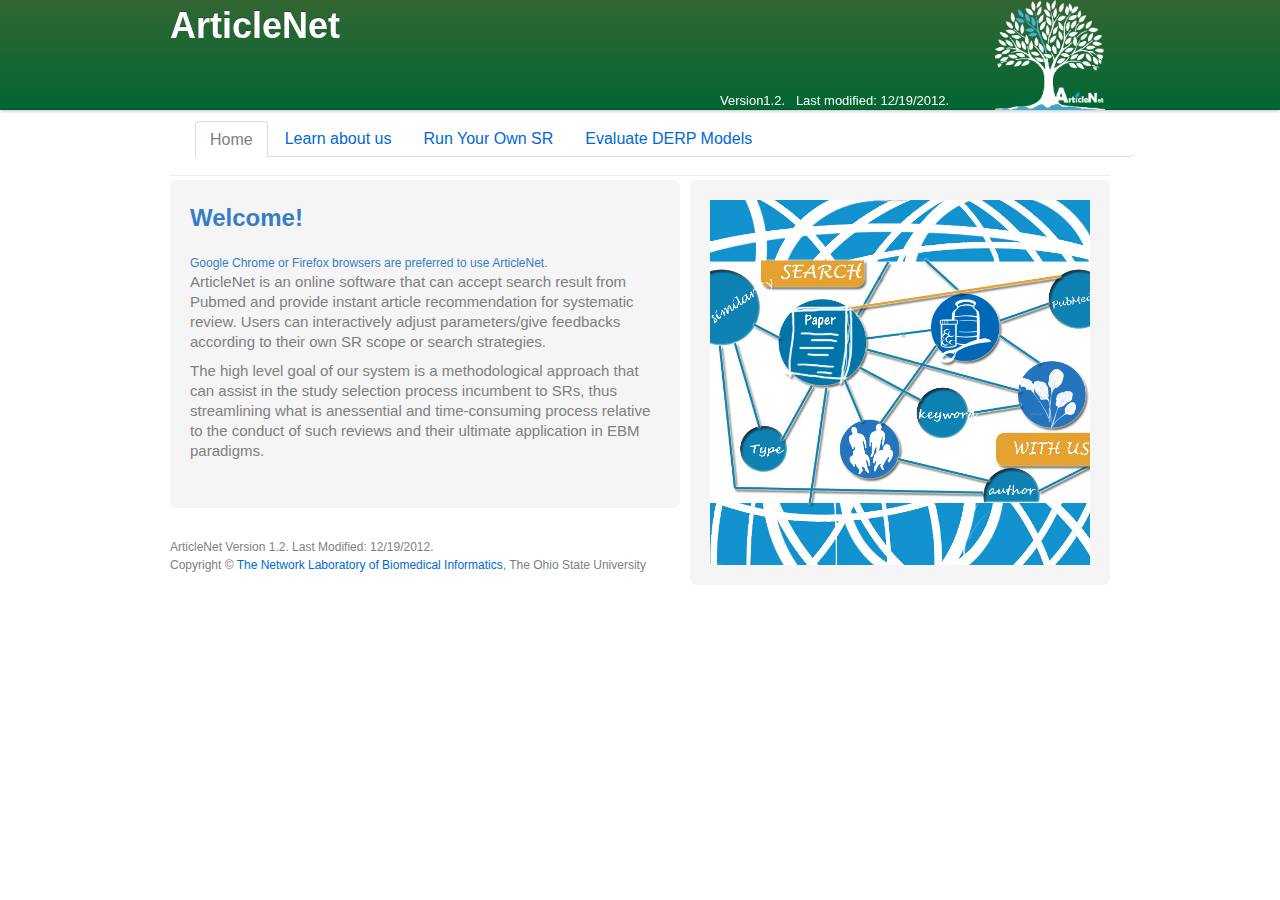
<file: ArticleNet/index.html>
<!DOCTYPE html>
<html lang="en">
<head>
    <meta charset="gb2312">
    <title>ArticleNet</title>
    <meta name="description" content="">
    <meta name="author" content="">

    <!-- Le HTML5 shim, for IE6-8 support of HTML elements -->
    <!--[if lt IE 9]>
      <script src="http://html5shim.googlecode.com/svn/trunk/html5.js"></script>
    <![endif]-->
    <!--[if IE]>
      <script type="text/javascript">document.createElement('h7');</script>
      <script type="text/javascript">document.createElement('h8');</script>
      <script type="text/javascript">document.createElement('h9');</script>
      <script type="text/javascript">document.createElement('h10');</script>
      <script type="text/javascript">document.createElement('h11');</script>
      <script type="text/javascript">document.createElement('h12');</script>
      <script type="text/javascript">document.createElement('h13');</script>
      <script type="text/javascript">document.createElement('h14');</script>
      <script type="text/javascript">document.createElement('h15');</script>
      <script type="text/javascript">document.createElement('h16');</script>
      <script type="text/javascript">document.createElement('h17');</script>
    <![endif]-->
    <!-- Le styles -->
    <link href="./pages/bootstrap-1.2.0.css" rel="stylesheet">
    <?php session_start();?>
	
	<SCRIPT type="text/javascript">
	window.history.forward();     
	function noBack() 
		{ window.history.forward(); } 
	</SCRIPT> 
</head>


<body onload="noBack();" onpageshow="if (event.persisted) noBack();" onunload=""> 

    <div class="topbar">
      <div class="fill">
        <div class="container">
          <h3><a href="#" ><tt><strong>ArticleNet</strong></tt></a></h3>
	 	<div style="position:absolute;left:720px;top:88px"><h18>Version1.2. &nbsp Last modified: 12/19/2012.</h18></div>
          <img src="./pages/img/logo.png" alt="logo" class="logo">
        </div>
      </div>
    </div>
    
    <div class="container">

      <!-- Main hero unit for a primary marketing message or call to action -->
      <div>
       <ul class="tabs">
          <li class="active"><a href="#">Home</a></li>
	   <li><a href="instruction.html">Learn about us</a></li>
          <li><a href="agreement.php">Run Your Own SR</a></li>
          <li><a href="step1.php">Evaluate DERP Models</a></li>
       </ul>
       </div>

       <div class="hero-unit4" height="365px">
        <h2>Welcome!</h2><br/>
		<h7>Google Chrome or Firefox browsers are preferred to use ArticleNet.</h7>
		<p>ArticleNet is an online software that can accept search result from Pubmed and provide instant article recommendation for systematic review. Users can interactively adjust parameters/give feedbacks according to their own SR scope or search strategies.</p>
        <p>The high level goal of our system is a methodological approach that can assist in the study selection process incumbent to SRs, thus streamlining what is anessential and time-consuming process relative to the conduct of such reviews and their ultimate application in EBM paradigms. </p>
        <br/>
       </div>
        
       <div class="hero-unit">
        <img src="./pages/img/pic4.jpg" alt="network picture" height="365px" width="380px" align="absmiddle">
       </div>

	   <footer>ArticleNet Version 1.2. Last Modified: 12/19/2012. <br>Copyright &copy; <a href="https://netlab.bmi.osumc.edu/" target="_blank">The Network Laboratory of Biomedical Informatics</a>, The Ohio State University</footer>
    </div>     
</body>
</html>
</file>
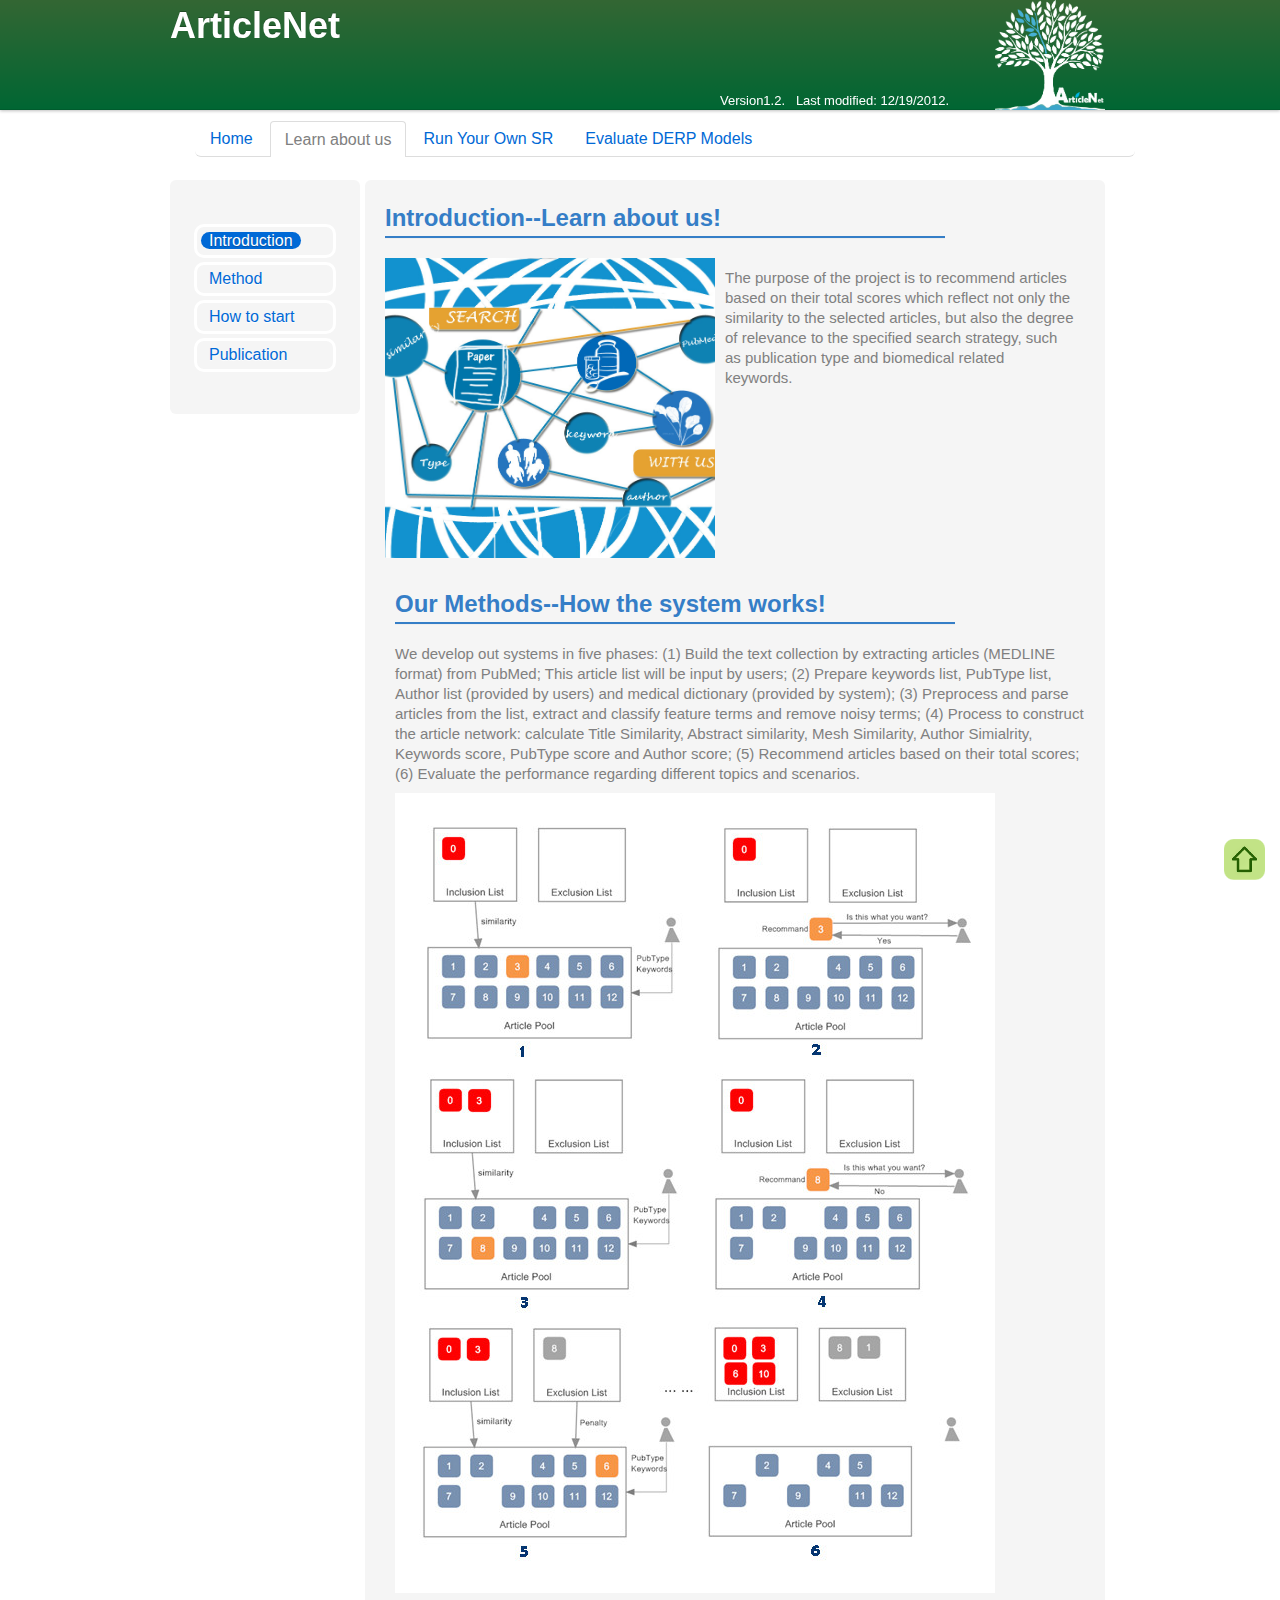
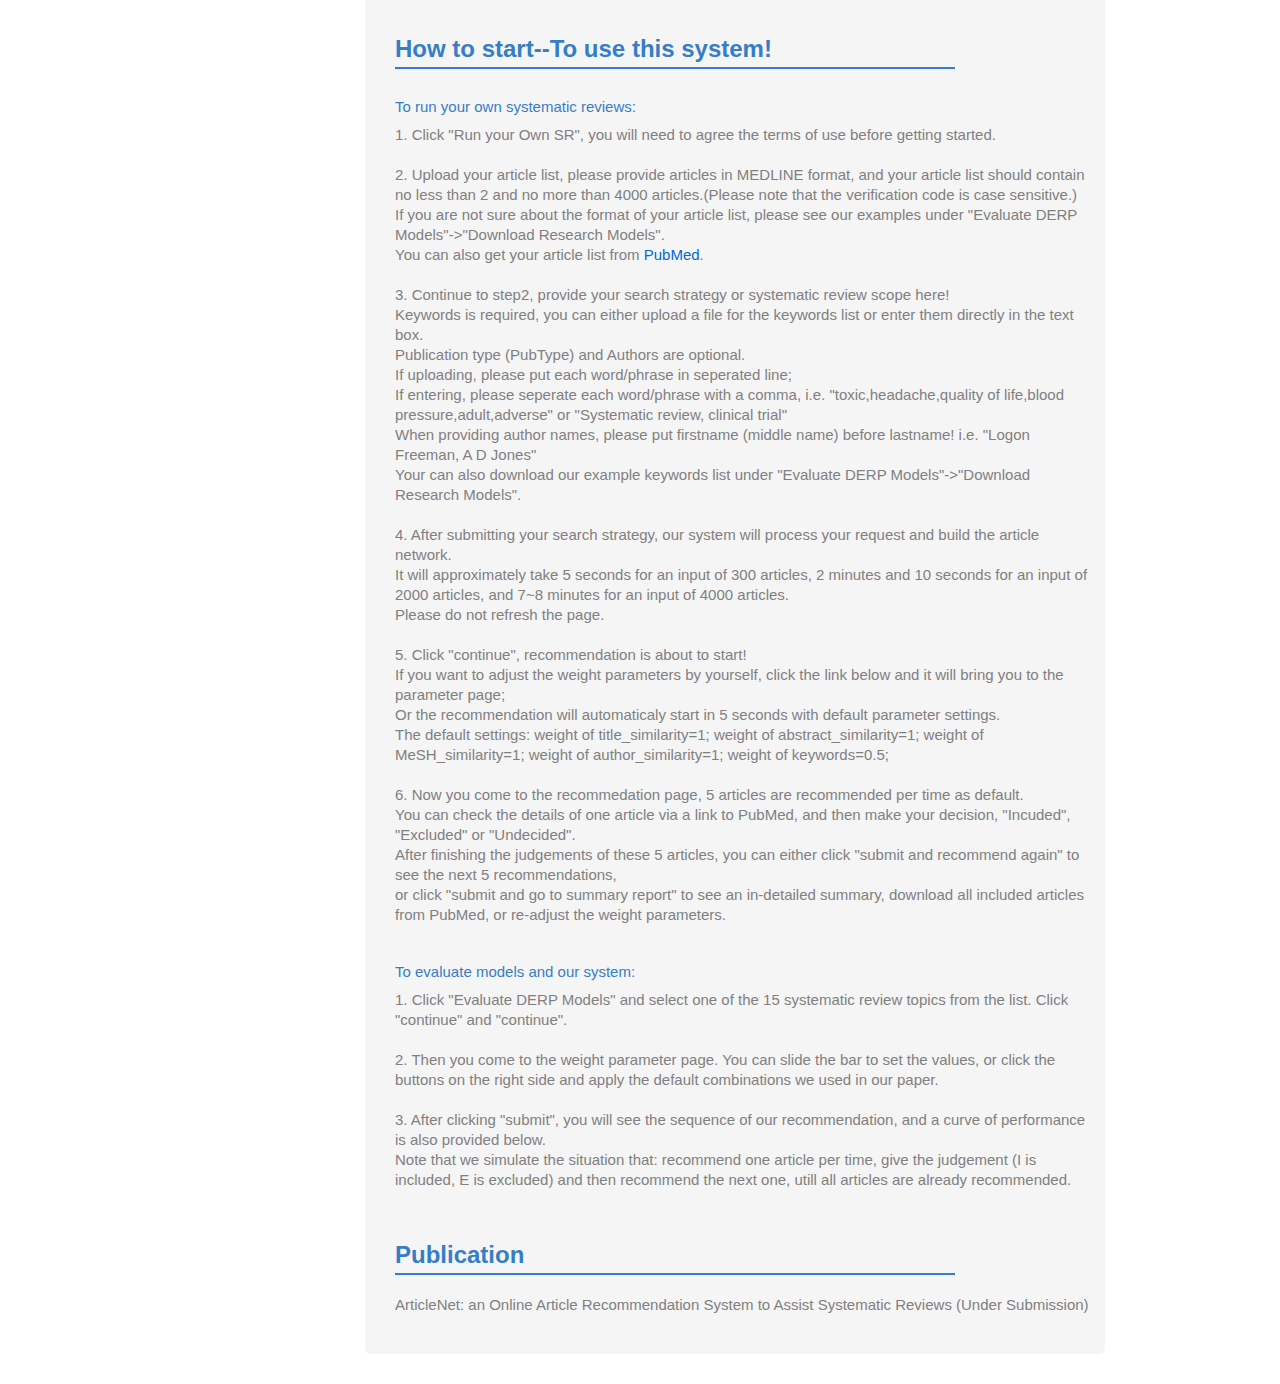
<file: ArticleNet/instruction.html>
<!DOCTYPE html>
<html lang="en">
  <head>
    <meta charset="gb2312">
    <title>Article Net</title>
    <meta name="description" content="">
    <meta name="author" content="">

    <!-- Le HTML5 shim, for IE6-8 support of HTML elements -->
    <!--[if lt IE 9]>
      <script src="http://html5shim.googlecode.com/svn/trunk/html5.js"></script>
    <![endif]-->
    <!--[if IE]>
      <script type="text/javascript">document.createElement('h7');</script>
      <script type="text/javascript">document.createElement('h8');</script>
      <script type="text/javascript">document.createElement('h9');</script>
      <script type="text/javascript">document.createElement('h10');</script>
      <script type="text/javascript">document.createElement('h11');</script>
      <script type="text/javascript">document.createElement('h12');</script>
      <script type="text/javascript">document.createElement('h13');</script>
      <script type="text/javascript">document.createElement('h14');</script>
      <script type="text/javascript">document.createElement('h15');</script>
      <script type="text/javascript">document.createElement('h16');</script>
      <script type="text/javascript">document.createElement('h17');</script>
    <![endif]-->

    <!-- Le styles -->
    <link href="./pages/bootstrap-1.2.0.css" rel="stylesheet">
    <?php session_start();?>

	<SCRIPT type="text/javascript">
	window.history.forward();     
	function noBack() 
		{ window.history.forward(); } 
	</SCRIPT> 

	<style type="text/css">
	a.anchor { position: relative;
          	   top: -100px; }

	#backtotop {
		padding:5px;
		position:fixed;
		bottom:10px;right:10px;
		cursor:pointer;
		}	
	</style>
</head>


<body onload="noBack();" onpageshow="if (event.persisted) noBack();" onunload=""> 
 
    <div class="topbar">
      <div class="fill">
        <div class="container">
          <h3><a href="#" ><tt><strong>ArticleNet</strong></tt></a></h3>
		  <div style='position:absolute;left:720px;top:88px'><h18>Version1.2. &nbsp Last modified: 12/19/2012.</h18></div>
          <img src="./pages/img/logo.png" alt="logo" class="logo">
        </div>
      </div>
    </div>
    
    

    <div class="container">
      <!-- Main hero unit for a primary marketing message or call to action -->
		<div>
			<ul class="tabs">
				<li><a href="index.html">Home</a></li>
				<li class="active"><a href="#">Learn about us</a></li>
				<li><a href="agreement.php">Run Your Own SR</a></li>
				<li><a href="step1.php">Evaluate DERP Models</a></li>
			</ul>
		</div>

		<div class="hero-unit5">
			<div class="pills">
				<ul class="active"><a href="#intro">Introduction</a></ul>
				<ul><a href="#method">Method</a></ul>
				<ul><a href="#use">How to start</a></ul>
				<ul><a href="#us">Publication</a></ul>
			</div>
		</div>
        
		<div class="hero-unit6">
			<a class="anchor" name="intro"></a>
			<h2>Introduction--Learn about us!</h2>
			<hr width=80% size=4 color=#357EC7 style="filter:alpha(opacity=100,finishopacity=0,style=2)">
			<div id="left-content"><img src="./pages/img/pic4.jpg" alt="network picture" height="300px" width="330px" align="left"></div>
			<div id="right_content"><p>The purpose of the project is to recommend articles based on their total scores which reflect not only the similarity to the selected articles, but also the degree of relevance to the specified search strategy, such as publication type and biomedical related keywords.</p></div>
			<br />	
	
			<div id="main">
				<a class="anchor" name="method"><h20>2</h20></a>
				<h2>Our Methods--How the system works!</h2>
				<hr width=80% size=4 color=#357EC7 style="filter:alpha(opacity=100,finishopacity=0,style=2)">
				<p>We develop out systems in five phases: (1) Build the text collection by extracting articles (MEDLINE format) from PubMed; This article list will be input by users; (2) Prepare keywords list, PubType list, Author list (provided by users) and medical dictionary (provided by system); (3) Preprocess and parse articles from the list, extract and classify feature terms and remove noisy terms; (4) Process to construct the article network: calculate Title Similarity, Abstract similarity, Mesh Similarity, Author Simialrity, Keywords score, PubType score and Author score; (5) Recommend articles based on their total scores; (6) Evaluate the performance regarding different topics and scenarios. </p>
				<img src="./pages/img/work flow.jpg" alt="work flow" height="800px" width="600px" align="left">
			</div>
			<br />

			<div id="main">
				<a class="anchor" name="use"><h20>3</h20></a>
				<h2>How to start--To use this system!</h2>
				<hr width=80% size=4 color=#357EC7 style="filter:alpha(opacity=100,finishopacity=0,style=2)">
				<h5>To run your own systematic reviews:</h5>
				<P>1. Click "Run your Own SR", you will need to agree the terms of use before getting started.</br><br>
				   2. Upload your article list, please provide articles in MEDLINE format, and your article list should contain no less than 2 and no more than 4000 articles.(Please note that the verification code is case sensitive.)<br>
				      If you are not sure about the format of your article list, please see our examples under "Evaluate DERP Models"->"Download Research Models". <br>
				      You can also get your article list from <a href="http://www.ncbi.nlm.nih.gov/pubmed/" target="_blank">PubMed</a>.<br><br>	            				
				   3. Continue to step2, provide your search strategy or systematic review scope here!<br>
				      Keywords is required, you can either upload a file for the keywords list or enter them directly in the text box.<br>
				      Publication type (PubType) and Authors are optional.<br>
				      If uploading, please put each word/phrase in seperated line;<br>
				      If entering, please seperate each word/phrase with a comma, i.e. "toxic,headache,quality of life,blood pressure,adult,adverse" or "Systematic review, clinical trial"<br>
				      When providing author names, please put firstname (middle name) before lastname! i.e. "Logon Freeman, A D Jones"<br>
				      Your can also download our example keywords list under "Evaluate DERP Models"->"Download Research Models". <br><br>
				   4. After submitting your search strategy, our system will process your request and build the article network. <br>
				      It will approximately take 5 seconds for an input of 300 articles, 2 minutes and 10 seconds for an input of 2000 articles, and 7~8 minutes for an input of 4000 articles.<br>
				      Please do not refresh the page. <br><br>
				   5. Click "continue", recommendation is about to start!</br>
				      If you want to adjust the weight parameters by yourself, click the link below and it will bring you to the parameter page;<br>
				      Or the recommendation will automaticaly start in 5 seconds with default parameter settings. <br>
				      The default settings: weight of title_similarity=1; weight of abstract_similarity=1; weight of MeSH_similarity=1; weight of author_similarity=1; weight of keywords=0.5;<br><br>
				   6. Now you come to the recommedation page, 5 articles are recommended per time as default. <br>
				      You can check the details of one article via a link to PubMed, and then make your decision, "Incuded", "Excluded" or "Undecided".<br>
				      After finishing the judgements of these 5 articles, you can either click "submit and recommend again" to see the next 5 recommendations,<br>
				      or click "submit and go to summary report" to see an in-detailed summary, download all included articles from PubMed, or re-adjust the weight parameters. <br><br></p>
			
				<h5>To evaluate models and our system:</h5>
				<p>1. Click "Evaluate DERP Models" and select one of the 15 systematic review topics from the list. Click "continue" and "continue".<br><br>
				   2. Then you come to the weight parameter page. You can slide the bar to set the values, or click the buttons on the right side and apply the default combinations we used in our paper.<br><br>
				   3. After clicking "submit", you will see the sequence of our recommendation, and a curve of performance is also provided below.<br>
				      Note that we simulate the situation that: recommend one article per time, give the judgement (I is included, E is excluded) and then recommend the next one, utill all articles are already recommended. <br></p> 
			</div>
			<br />	

			<div id="main">
				<a class="anchor" name="us"><h20>4</h20></a>
				<h2>Publication</h2>
				<hr width=80% size=4 color=#357EC7 style="filter:alpha(opacity=100,finishopacity=0,style=2)">
				<p>ArticleNet: an Online Article Recommendation System to Assist Systematic Reviews (Under Submission)</p>
			</div>

			<a href="#" id="backtotop"><img src="./pages/img/top.png" alt="back to top" /></a>  
		</div>
	</div>      
</body>
</html>
</file>
